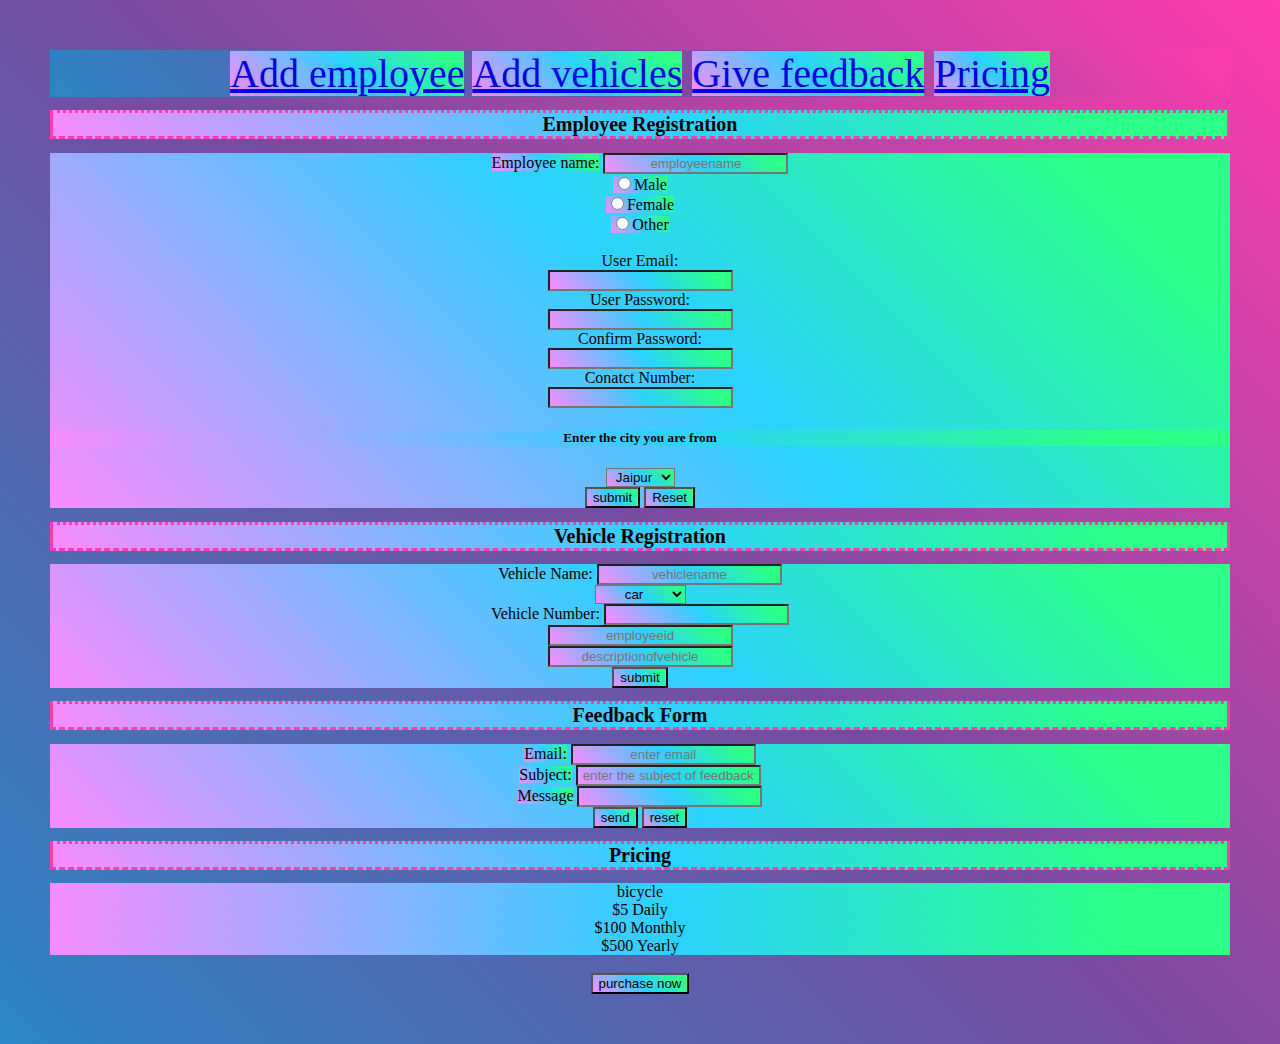
<file: meatcube.html>
<!Doctype html>
<html>
<head>
 <link rel="stylesheet" href="metacube.css">
    <title>meta parking</title>
</head>
<body>
    <div class="navigation-bar">
        <a class="active" href="#addEmployee">Add employee</a>
        <a href="#addvehicle">Add vehicles</a>
        <a href="#feedback">Give feedback</a>
        <a href="#pricing">Pricing</a></div>
        <h1>Employee Registration</h1>
        <form id="employeeRegistrationForm">
            <label>Employee name:</label>
            <input id="empName" type="text" placeholder="employeename" required /></br>
            <label>
                <input  type="radio" name="Gender" />Male</br>
            </label>
            <label>
                <input type="radio" name="Gender" />Female</br>
            </label>
            <label>
                <input type="radio" name="Gender" />Other</br>
            </label></br>
            User Email:</br>
            <input type="email" name="email" required /><br />
            User Password:</br>
            <input type="password" name="password" required><br />
            Confirm Password:</br>
            <input type="password" name="password" required><br />
            Conatct Number:</br>
            <input  type="number" name="phoneno" required><br />
            <h5>Enter the city you are from</h5>
            <select name="city">
                <option value="jaipur">Jaipur</option>
                <option value="kota">Kota</option>
                <option>Udaipur</option>
                <option>Ajmer</option>
                <option>kanpur</option>
                <option>other</option>
            </select>
            </br>
            <input type="button" value="submit"></input>
            <input type="reset" value="Reset" />
        </form>
        <h1>Vehicle Registration</h1>
        <form id="vehicleRegistrationForm">
            Vehicle Name:
            <input id="vehicleName" type="text" placeholder="vehiclename" required />
            </br>
            <select name=vehiclename id=vehicleName>
                <option id="car">car</option></input>
                <option id="bik">bicycle</option>
                <option id="mot">mototrcycle</option>
            </select>
            </br>
            Vehicle Number:
            <input type="number" name="vehicleno" required><br />
            <input id="empId" type="id" placeholder="employeeid" required /></br>
            <input id="text" type="textarea" placeholder="descriptionofvehicle" required /></br>
            <input type="button" value="submit" />
        </form>
    <h1>Feedback Form</h1>
    <form id="feedbackForm">
        <label>Email:</label>
        <input id="email" type="email" placeholder="enter email" required />
        </br>
        <label>Subject:</label>
        <input  id="subject" type="text" placeholder="enter the subject of feedback" required />
        </br>
        <label>Message</label>
        <input id="message" type="textarea" required />
        </br>
        <input type="button" value="send" />
        <input type="button" value="reset" />
    </form>
    <h1>Pricing</h1>
    <div>bicycle</div>
    <div>$5 Daily</div>
    <div>$100 Monthly</div>
    <div>$500 Yearly</div></br>
    <input type="button" value="purchase now" />
    </body>
    </html>
</file>
<file: metacube.css>
.navigation-bar{
    text-align: center;
    background-color: #FF3CAC;
    background-image: linear-gradient(225deg, #FF3CAC 0%, #784BA0 50%, #2B86C5 100%);
    font-family: verdana;
    font-size: 40px;
}
body{
    padding: 50px;
    margin: auto;
    background-color: #FF3CAC;
    background-image: linear-gradient(225deg, #FF3CAC 0%, #784BA0 50%, #2B86C5 100%);
    text-align: center;
}
h1{
    border-style: dotted solid dashed solid;
    border-color:  #FF3CAC; 
    font-family: verdana;
    font-size: 20px;
}
*{
    text-align: center;
    background-color: #FA8BFF;
    background-image: linear-gradient(45deg, #FA8BFF 0%, #2BD2FF 52%, #2BFF88 90%);
}
</file>
